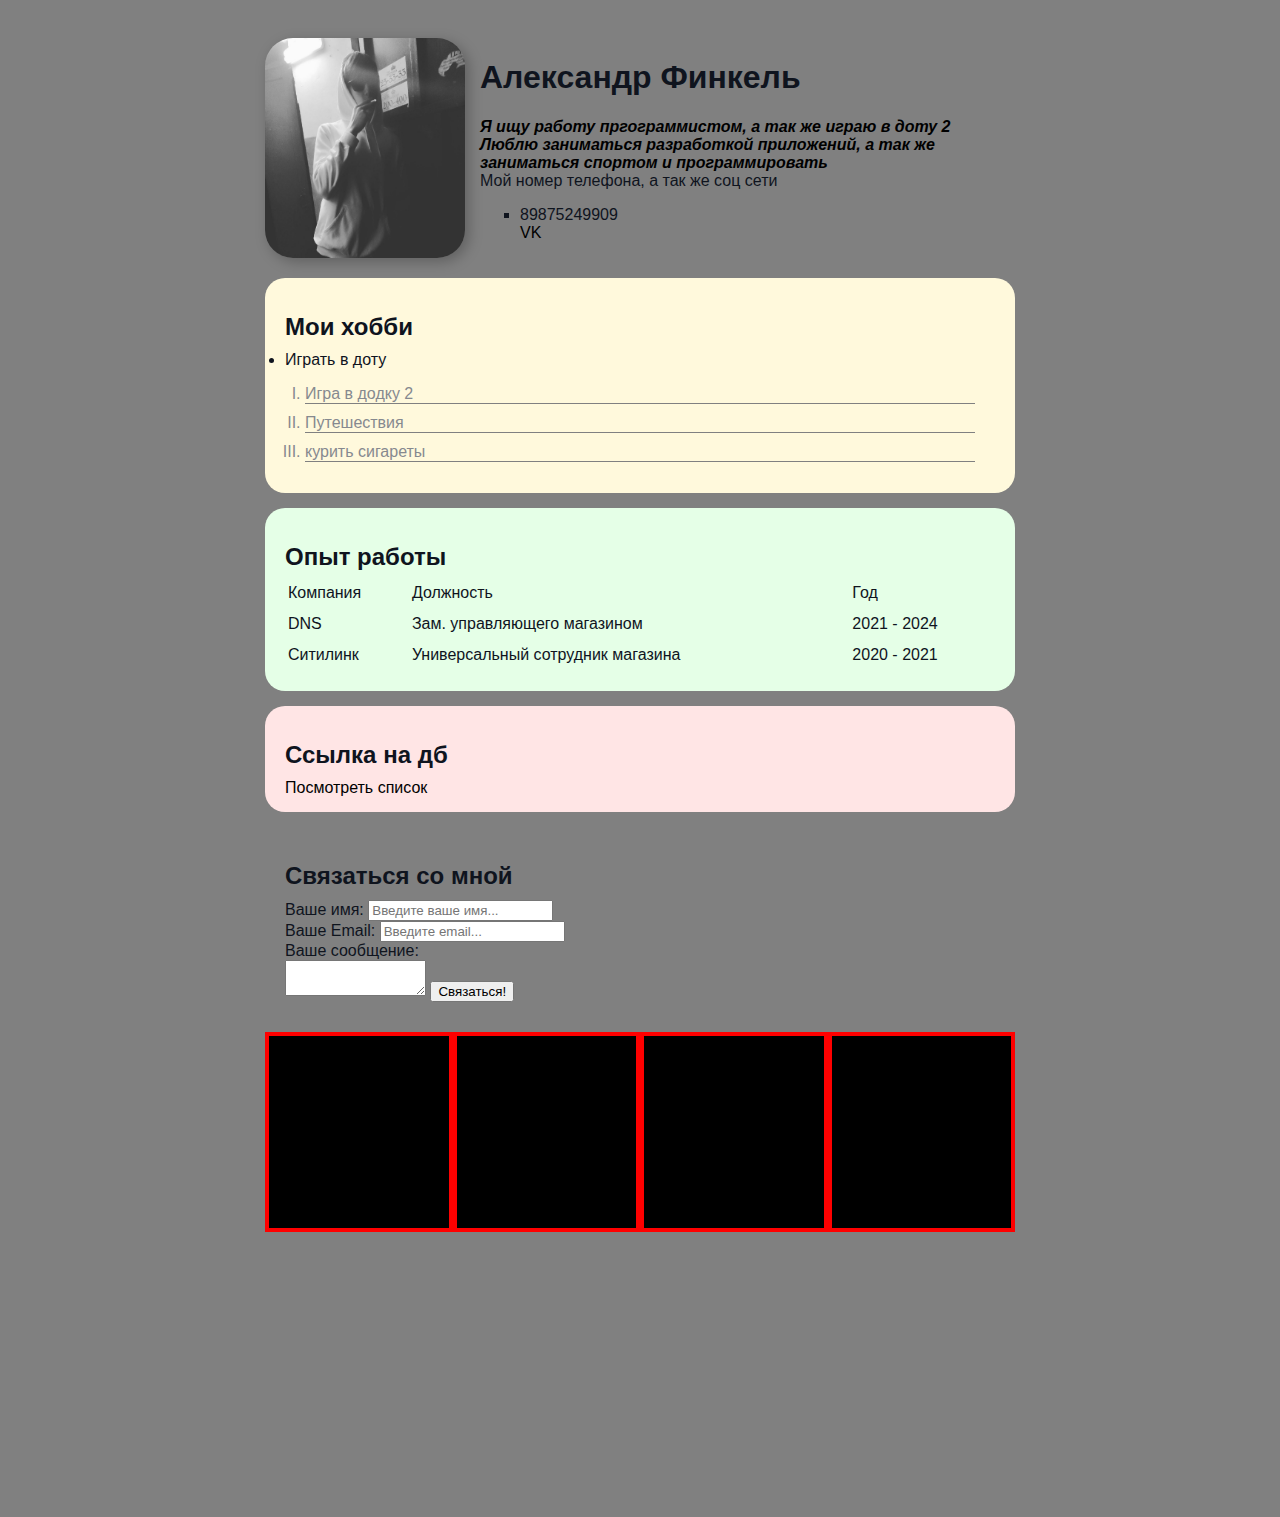
<file: index.html>
<!DOCTYPE html>
<html>
<head> 
   <meta charset="UTF-8" />
   <title>Finblade CV</title>
   <link rel="stylesheet" href="style.css">
</head>
<body>
   <div class="container">

<div class="info">
         <img src="avatar.jpg" alt="тут моя фотка"
         class="avatar">
         <div class="info-text">
         <h1>Александр Финкель</h1>
         <p>Я ищу работу пргограммистом, а так же играю в <strong>доту 2</strong></p>
         <p>Люблю заниматься разработкой приложений, а так же заниматься спортом и программировать</p>


         <h4<>Мой номер телефона, а так же соц сети</h4>
 <ul type="square">
   <li>89875249909</li>
   <a href="https://vk.com/id779965777"
      |
    target="_blank">VK</a>
   </div>

</div>
<div class="card bg-yellow">
 <h2>Мои хобби</h2>
 <li>Играть в доту</li>
 <ol type="I" class="list">
   <li>Игра в додку 2</li>
   <li>Путешествия</li>
   <li>курить сигареты</li>
 </ol>
</div>
<div class="card bg-green">
<table class="table">
   <h2>Опыт работы</h2>
      <tr>
      <td>Компания</td>
      <td>Должность</td>
      <td>Год</td>
   </tr>
   <tr>
      <td>DNS</td>
      <td>Зам. управляющего магазином</td>
      <td>2021 - 2024</td>
   </tr>
   <tr>
      <td>Ситилинк</td>
      <td>Универсальный сотрудник магазина</td>
      <td>2020 - 2021</td>
   </tr>
</table>
</div>
<div class="card bg-red">
 <h2>Ссылка на дб</h2>
   <a href="db.html" target="_blank">Посмотреть список</a>
</div>
<div class="card">
   <h2>Связаться со мной</h2>
  
  <form action="/">
     <label for="name">Ваше имя:</label>
     <input type="text" id="name" placeholder="Введите ваше имя...">
  
     <br>
  
     <label for="email">Ваше Email:</label>
     <input type="text" id="email" placeholder="Введите email...">
  
     <label for="text"> <br>Ваше сообщение:<br></label>
     <textarea name="text" id="text" rows="2" cols="15"></textarea>
  
     <input type="submit" value="Связаться!">
  </form>
</div>

  <div class="box-model">
   <div></div>
   <div></div>
   <div></div>
   <div></div>
  </div>

   </div>
   <div style="margin-bottom: 500px;;"></div>
</body>
</html>
</file>
<file: style.css>
body {
    background-color: gray;
    color: #0f141e;

    font-size: 16px;
    font-weight: normal;
    font-family: Arial, Helvetica, sans-serif;
}
a {
    color: black;
    text-decoration: none;
}

a:hover {
    text-decoration: underline;
}

a:active {
    color: blue;
}


a:visited {
    color: violet;
}

.avatar {
    width: 200px;
    border-radius: 28px;
    box-shadow: 4px 4px 14px rgba(0, 0, 0, 0.25);
}
.info p {
    color: black;
    margin: 0;
    font-style: italic;
    font-weight: bold;
    text-decoration: none;
}
.social {
    background: green;
    padding: 15px 40px;
    border: 5px solid blueviolet;
    margin: 20px;
    border-bottom-style: dotted;
    border-top-width: 15px;
    border-right-color: blue;
}
.container  {
    padding-top: 30px;
    max-width: 750px;
    margin: auto;
}
.box-model > div {
    float: left;
    background-color: black;
    height: 200px;
    border: 4px solid red;
    box-sizing: border-box;
    width: 25%;

}

.bg-yellow {
    background: #fff9dc;
}

.bg-green {
    background: #e5ffe7;
}


.bg-red {
    background: #ffe5e5;
}


.card {
    padding: 15px 20px;
    margin-bottom: 15px;
    border-radius: 20px;

}

.info {
    display: flex;
    margin-bottom: 20px;
}

@media (max-widht: 700px) {
    .info {
        text-align: center;
        display: block;
    }
}

.card h2 {
    margin-bottom: 10px;
}

.list {
    padding: 0 20px;
}

.list li {
    color: #86898f;
    margin-bottom: 10px;
    border-bottom: 1px solid grey;

}

.table {
    width: 100%;
}

.table td {
    padding-bottom: 10px;
}

.info-text {
    padding-left: 15px;
}
</file>
